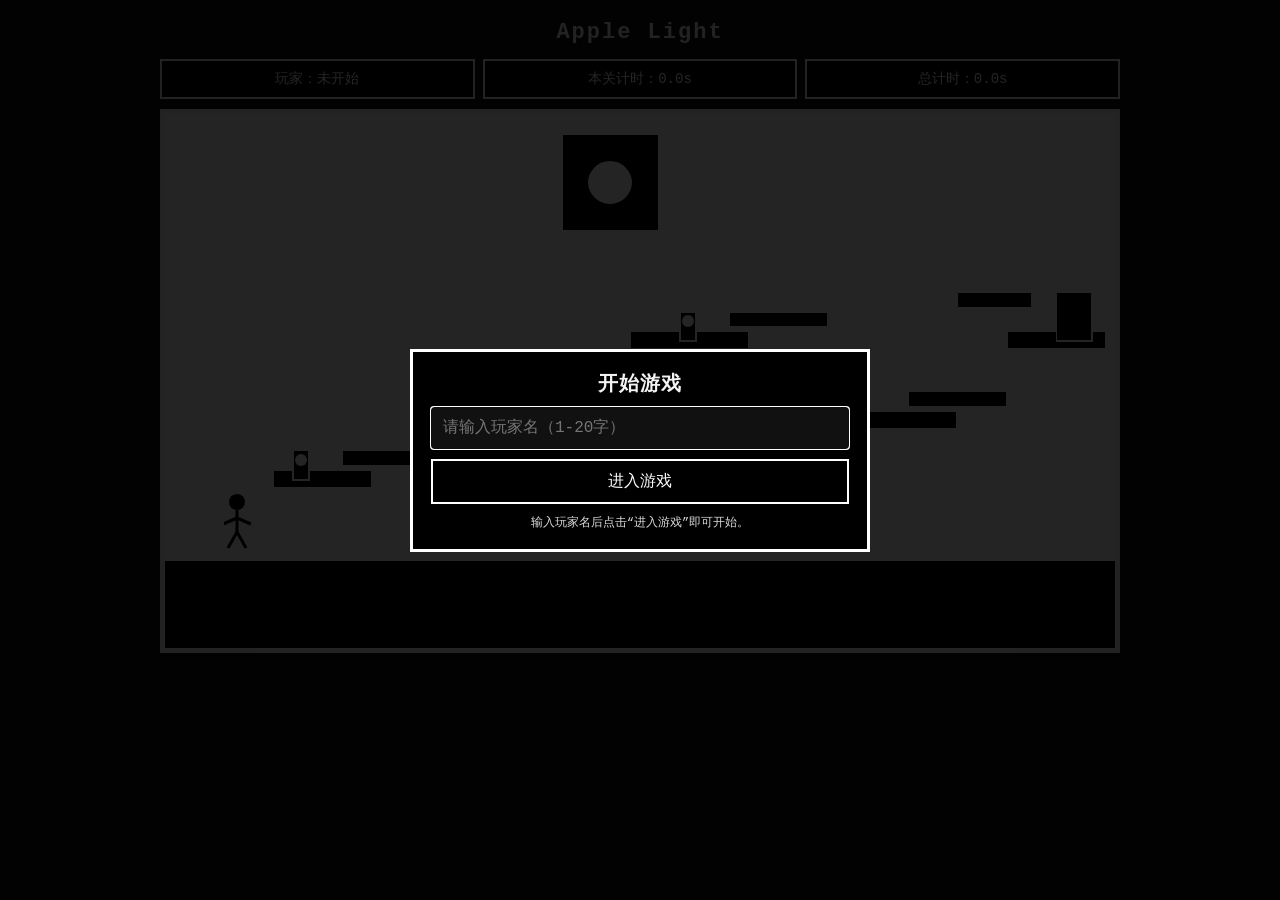
<file: index.html>
<!doctype html>
<html lang="zh-CN">
<head>
  <meta charset="UTF-8" />
  <meta name="viewport" content="width=device-width,initial-scale=1" />
  <title>Apple Light</title>
  <style>
    :root {
      color-scheme: only light;
    }

    * {
      box-sizing: border-box;
    }

    body {
      margin: 0;
      font-family: "Consolas", "Courier New", monospace;
      background: #111;
      color: #f3f3f3;
    }

    .wrap {
      min-height: 100vh;
      display: flex;
      flex-direction: column;
      align-items: center;
      gap: 10px;
      padding: 16px;
    }

    h1 {
      margin: 4px 0;
      letter-spacing: 2px;
      font-size: 22px;
    }

    .hud {
      width: min(960px, 96vw);
      display: grid;
      grid-template-columns: repeat(3, minmax(0, 1fr));
      gap: 8px;
      font-size: 14px;
      align-items: center;
    }

    .hud > div,
    .hud > button {
      border: 2px solid #f3f3f3;
      background: #000;
      color: #fff;
      padding: 8px;
      min-height: 40px;
      display: flex;
      align-items: center;
      justify-content: center;
    }

    .hud button {
      cursor: pointer;
    }

    .hud button:hover {
      background: #222;
    }

    #game {
      width: min(960px, 96vw);
      height: auto;
      border: 4px solid #f3f3f3;
      image-rendering: pixelated;
      background: #000;
    }

    .tip {
      width: min(960px, 96vw);
      border: 2px solid #f3f3f3;
      background: #000;
      padding: 8px;
      font-size: 13px;
      line-height: 1.4;
    }

    .panel {
      width: min(960px, 96vw);
      border: 2px solid #f3f3f3;
      background: #000;
      padding: 8px;
      font-size: 13px;
      line-height: 1.4;
    }

    .panel h3 {
      margin: 0 0 6px;
      font-size: 14px;
    }

    .leaderboard {
      display: grid;
      gap: 4px;
      max-height: 160px;
      overflow: auto;
    }

    .leaderboard-row {
      display: grid;
      grid-template-columns: 1.2fr 0.8fr 0.9fr;
      gap: 8px;
      border-top: 1px solid #555;
      padding-top: 4px;
    }

    .leaderboard-row:first-child {
      border-top: none;
      padding-top: 0;
    }

    .overlay {
      position: fixed;
      inset: 0;
      background: rgba(0, 0, 0, 0.86);
      display: flex;
      align-items: center;
      justify-content: center;
      z-index: 1000;
    }

    .overlay.hidden {
      display: none;
    }

    .start-card {
      width: min(460px, 92vw);
      border: 3px solid #fff;
      background: #000;
      padding: 18px;
      display: grid;
      gap: 10px;
    }

    .start-title {
      margin: 0;
      font-size: 20px;
      letter-spacing: 1px;
      text-align: center;
    }

    .start-input {
      width: 100%;
      border: 2px solid #fff;
      background: #111;
      color: #fff;
      padding: 10px;
      font: inherit;
    }

    .start-btn {
      border: 2px solid #fff;
      background: #000;
      color: #fff;
      padding: 10px;
      font: inherit;
      cursor: pointer;
    }

    .start-btn:hover {
      background: #222;
    }

    .start-note {
      font-size: 12px;
      opacity: 0.9;
      text-align: center;
    }

    @media (max-width: 900px) {
      .hud {
        grid-template-columns: repeat(2, minmax(0, 1fr));
      }
    }
  </style>
</head>
<body>
  <div class="wrap">
    <h1>Apple Light</h1>
    <div class="hud" id="hud">
      <div>玩家：<span id="playerText">未开始</span></div>
      <div>本关计时：<span id="levelTimerText">0.0s</span></div>
      <div>总计时：<span id="totalTimerText">0.0s</span></div>
    </div>

    <canvas id="game" width="960" height="540" aria-label="Apple Light 游戏画布"></canvas>
  </div>

  <div class="overlay" id="startOverlay" role="dialog" aria-modal="true" aria-label="输入玩家名开始游戏">
    <div class="start-card">
      <h2 class="start-title">开始游戏</h2>
      <input id="playerNameInput" class="start-input" type="text" maxlength="20" placeholder="请输入玩家名（1-20字）" />
      <button id="startGameBtn" class="start-btn" type="button">进入游戏</button>
      <div class="start-note">输入玩家名后点击“进入游戏”即可开始。</div>
    </div>
  </div>

  <script>
    (() => {
      const canvas = document.getElementById('game');
      const ctx = canvas.getContext('2d');

      const playerText = document.getElementById('playerText');
      const levelTimerText = document.getElementById('levelTimerText');
      const totalTimerText = document.getElementById('totalTimerText');
      const startOverlay = document.getElementById('startOverlay');
      const playerNameInput = document.getElementById('playerNameInput');
      const startGameBtn = document.getElementById('startGameBtn');

      const UNIT = 10;
      const U = (v) => v * UNIT;

      const WORLD = {
        width: U(96),
        height: U(54),
        gravity: U(220),
      };

      const PLAYER = {
        w: U(2.8),
        h: U(6),
        moveSpeed: U(30),
        jumpSpeed: U(92),
        climbSpeed: U(22),
      };

      const TOTAL_NORMAL_LEVELS = 31;
      const TOTAL_LEVELS = 32;
      const morseTarget31 = '.- .--. .--. .-.. . .-.. .. --. .... -'.replace(/\s+/g, '') + '.-';

      const keys = {
        a: false,
        d: false,
        w: false,
        s: false,
        space: false,
        f: false,
      };

      const state = {
        playerName: '',
        gameStarted: false,
        currentLevelIndex: 0,
        levels: [],
        cameraX: 0,
        cameraY: 0,
        totalTime: 0,
        levelTime: 0,
        clearStates: Array(TOTAL_NORMAL_LEVELS).fill(null),
        hiddenUnlocked: false,
        gameEnded: false,
        rewardUnlocked: false,
        player: {
          x: 80,
          y: 0,
          vx: 0,
          vy: 0,
          onGround: false,
          onLadder: false,
          justJumped: false,
          facing: 1,
        },
        nearSwitch: null,
        shouldJump: false,
      };

      function clamp(v, min, max) {
        return Math.max(min, Math.min(max, v));
      }

      function rectIntersect(a, b) {
        return a.x < b.x + b.w && a.x + a.w > b.x && a.y < b.y + b.h && a.y + a.h > b.y;
      }

      function isFullyInCamera(r) {
        return r.x >= 0
          && r.y >= 0
          && r.x + r.w <= WORLD.width
          && r.y + r.h <= WORLD.height;
      }

      function makeBaseLevel(i) {
        const levelNum = i + 1;
        const baseY = U(45);
        const fixed = [
          { x: U(0), y: baseY, w: WORLD.width, h: U(9) },
          { x: U(11), y: U(36), w: U(10), h: U(1.8) },
          { x: U(28), y: U(29), w: U(11), h: U(1.8) },
          { x: U(47), y: U(22), w: U(12), h: U(1.8) },
          { x: U(68), y: U(30), w: U(12), h: U(1.8) },
          { x: U(88), y: U(22), w: U(13), h: U(1.8) },
        ];

        const offset = U((i % 3) * 1.2);
        const bright = [
          { x: U(18), y: U(34) - offset, w: U(8.5), h: U(1.6) },
          { x: U(37), y: U(27) + offset, w: U(9), h: U(1.6) },
          { x: U(57), y: U(20) - offset, w: U(10), h: U(1.6) },
          { x: U(75), y: U(28) + offset, w: U(10), h: U(1.6) },
          { x: U(80), y: U(18), w: U(7.5), h: U(1.6) },
        ];

        const dark = [
          { x: U(18), y: U(38) + offset, w: U(9), h: U(1.6) },
          { x: U(39), y: U(31) - offset, w: U(9), h: U(1.6) },
          { x: U(59), y: U(26) + offset, w: U(10), h: U(1.6) },
          { x: U(75), y: U(20) - offset, w: U(10), h: U(1.6) },
          { x: U(80), y: U(34), w: U(8.5), h: U(1.6) },
        ];

        const switches = [
          { x: U(13), y: U(34), w: U(1.6), h: U(3) },
          { x: U(32), y: U(27), w: U(1.6), h: U(3) },
          { x: U(52), y: U(20), w: U(1.6), h: U(3) },
        ];

        fixed.push({ x: U(85), y: U(22), w: U(10), h: U(1.8) });

        const ladders = [];
        if (levelNum >= 11) {
          ladders.push({ x: U(50), y: U(22), w: U(1.6), h: U(18) });
          if (levelNum >= 16) {
            ladders.push({ x: U(75), y: U(22), w: U(1.6), h: U(20) });
          }
        }

        const movingPlatforms = [];
        if (levelNum >= 21) {
          movingPlatforms.push({
            x: U(62),
            y: U(28),
            w: U(8),
            h: U(1.6),
            minX: U(57),
            maxX: U(75),
            speed: U(6 + (i % 3) * 1.5),
            dir: 1,
          });
          movingPlatforms.push({
            x: U(82),
            y: U(20),
            w: U(8),
            h: U(1.6),
            minX: U(75),
            maxX: U(88),
            speed: U(7 + (i % 3) * 1.2),
            dir: -1,
          });
        }

        if (levelNum >= 6) {
          fixed.push({ x: U(26), y: U(32 + (i % 2) * 2), w: U(8), h: U(1.8) });
        }
        if (levelNum >= 14) {
          bright.push({ x: U(45), y: U(16), w: U(8.5), h: U(1.6) });
          dark.push({ x: U(44), y: U(38), w: U(9.5), h: U(1.6) });
        }
        if (levelNum >= 25) {
          bright.push({ x: U(72), y: U(14), w: U(8), h: U(1.6) });
          dark.push({ x: U(71), y: U(40), w: U(9), h: U(1.6) });
        }

        const fixedInCamera = fixed.filter(isFullyInCamera);
        const brightInCamera = bright.filter(isFullyInCamera);
        const darkInCamera = dark.filter(isFullyInCamera);
        const switchesInCamera = switches.filter(isFullyInCamera);
        const laddersInCamera = ladders.filter(isFullyInCamera);
        const movingInCamera = movingPlatforms.filter(isFullyInCamera);
        const safeExit = isFullyInCamera({ x: U(90), y: U(18), w: U(3.6), h: U(5) })
          ? { x: U(90), y: U(18), w: U(3.6), h: U(5) }
          : { x: U(88), y: U(18), w: U(3.6), h: U(5) };

        return {
          id: levelNum,
          name: `关卡 ${levelNum}`,
          start: { x: U(6), y: U(38) },
          lightState: i % 2 === 0 ? 'bright' : 'dark',
          fixed: fixedInCamera,
          bright: brightInCamera,
          dark: darkInCamera,
          switches: switchesInCamera,
          ladders: laddersInCamera,
          movingPlatforms: movingInCamera,
          exit: safeExit,
          hint: levelNum < 11
            ? 'A/D 移动，空格跳跃，F 键触发开关。'
            : levelNum < 21
              ? '本阶段加入梯子：W/S 可爬下梯子。'
              : '本阶段加入移动平台：注意时机与切换节奏。',
        };
      }

      function makeHiddenLevel() {
        return {
          id: 32,
          name: '隐藏关',
          start: { x: U(6), y: U(38) },
          lightState: 'dark',
          fixed: [{ x: U(0), y: U(45), w: WORLD.width, h: U(9) }],
          bright: [],
          dark: [],
          switches: [],
          ladders: [],
          movingPlatforms: [],
          exit: { x: U(90), y: U(38), w: U(3.6), h: U(5) },
          hint: '隐藏关：沿底部平台前进至终点，获得最终奖励。',
          isHidden: true,
        };
      }

      function buildLevels() {
        state.levels = [];
        for (let i = 0; i < TOTAL_NORMAL_LEVELS; i += 1) {
          state.levels.push(makeBaseLevel(i));
        }
        state.levels.push(makeHiddenLevel());
      }

      function currentLevel() {
        return state.levels[state.currentLevelIndex];
      }

      function resetPlayer(level) {
        state.player.x = level.start.x;
        state.player.y = level.start.y;
        state.player.vx = 0;
        state.player.vy = 0;
        state.player.onGround = true;
        state.player.onLadder = false;
        state.player.justJumped = false;
      }

      function resetLevel() {
        const level = currentLevel();
        state.levelTime = 0;
        level.lightState = level.id % 2 === 0 ? 'dark' : 'bright';
        if (level.isHidden) {
          level.lightState = 'dark';
        }
        resetPlayer(level);
      }

      function onSwitchTouched() {
        const level = currentLevel();
        level.lightState = level.lightState === 'bright' ? 'dark' : 'bright';
      }

      function levelPlatforms(level) {
        const dynamic = level.lightState === 'bright' ? level.bright : level.dark;
        return [...level.fixed, ...dynamic, ...level.movingPlatforms];
      }

      function updateMovingPlatforms(level, dt) {
        for (const m of level.movingPlatforms) {
          m.x += m.speed * m.dir * dt;
          if (m.x <= m.minX) {
            m.x = m.minX;
            m.dir = 1;
          } else if (m.x >= m.maxX) {
            m.x = m.maxX;
            m.dir = -1;
          }
        }
      }

      function handleInput(dt) {
        const p = state.player;
        const move = (keys.a ? -1 : 0) + (keys.d ? 1 : 0);

        if (move !== 0) {
          p.facing = move;
        }

        p.vx = move * PLAYER.moveSpeed;

        if (p.onLadder) {
          p.vy = 0;
          if (keys.w) p.vy = -PLAYER.climbSpeed;
          if (keys.s) p.vy = PLAYER.climbSpeed;
        } else {
          p.vy += WORLD.gravity * dt;
          p.vy = Math.min(p.vy, U(140));
        }
      }

      function jump() {
        const p = state.player;
        if (state.gameEnded) return;
      }

      function checkLadders(level) {
        const pRect = { x: state.player.x, y: state.player.y, w: PLAYER.w, h: PLAYER.h };
        let touchingLadder = false;
        for (const l of level.ladders) {
          if (rectIntersect(pRect, l)) {
            touchingLadder = true;
            break;
          }
        }
        const p = state.player;
        if (touchingLadder && (keys.w || keys.s)) {
          p.onLadder = true;
          p.vy = 0;
        }
        if (!touchingLadder) {
          p.onLadder = false;
        }
      }

      function moveAndCollide(level, dt) {
        const p = state.player;
        const solids = levelPlatforms(level);

        p.x += p.vx * dt;
        let pRect = { x: p.x, y: p.y, w: PLAYER.w, h: PLAYER.h };
        for (const s of solids) {
          if (rectIntersect(pRect, s)) {
            if (p.vx > 0) {
              p.x = s.x - PLAYER.w;
            } else if (p.vx < 0) {
              p.x = s.x + s.w;
            }
            pRect.x = p.x;
          }
        }

        p.y += p.vy * dt;
        p.onGround = false;
        pRect = { x: p.x, y: p.y, w: PLAYER.w, h: PLAYER.h };

        for (const s of solids) {
          if (rectIntersect(pRect, s)) {
            if (p.vy > 0) {
              p.y = s.y - PLAYER.h;
              p.vy = 0;
              p.onGround = true;
            } else if (p.vy < 0) {
              p.y = s.y + s.h;
              p.vy = 20;
            }
            pRect.y = p.y;
          }
        }

        p.x = clamp(p.x, 0, WORLD.width - PLAYER.w);
        p.y = clamp(p.y, 0, WORLD.height - PLAYER.h);
      }

      function updateSwitches(level) {
        const pRect = { x: state.player.x, y: state.player.y, w: PLAYER.w, h: PLAYER.h };

        let nearSwitch = null;
        for (const sw of level.switches) {
          if (rectIntersect(pRect, { x: sw.x - U(2), y: sw.y - U(2), w: sw.w + U(4), h: sw.h + U(4) })) {
            nearSwitch = sw;
            if (keys.f) {
              level.lightState = level.lightState === 'bright' ? 'dark' : 'bright';
              keys.f = false;
            }
            break;
          }
        }
        state.nearSwitch = nearSwitch;
      }

      function checkExit(level) {
        const pRect = { x: state.player.x, y: state.player.y, w: PLAYER.w, h: PLAYER.h };
        if (!rectIntersect(pRect, level.exit)) return;

        const light = level.lightState;
        if (!level.isHidden) {
          state.clearStates[state.currentLevelIndex] = light;
        }

        if (!level.isHidden && state.currentLevelIndex < TOTAL_NORMAL_LEVELS - 1) {
          state.currentLevelIndex += 1;
          resetLevel();
          return;
        }

        if (!level.isHidden && state.currentLevelIndex === TOTAL_NORMAL_LEVELS - 1) {
          state.hiddenUnlocked = canUnlockHidden();
          if (state.hiddenUnlocked) {
            state.currentLevelIndex = 31;
            resetLevel();
          } else {
            state.gameEnded = true;
          }
          return;
        }

        if (level.isHidden) {
          state.rewardUnlocked = true;
          state.gameEnded = true;
        }
      }

      function canUnlockHidden() {
        const all = state.clearStates;
        if (all.some((v) => v === null)) return false;
        const seq31 = all.map((s) => (s === 'bright' ? '.' : '-')).join('');
        return seq31 === morseTarget31;
      }

      function updateCamera() {
        state.cameraX = 0;
        state.cameraY = 0;
      }

      function updateHud() {
        const level = currentLevel();
        playerText.textContent = state.playerName || '未开始';
        levelTimerText.textContent = `${state.levelTime.toFixed(1)}s`;
        totalTimerText.textContent = `${state.totalTime.toFixed(1)}s`;
      }

      function drawRect(r, fill, stroke = null) {
        ctx.fillStyle = fill;
        ctx.fillRect(r.x - state.cameraX, r.y - state.cameraY, r.w, r.h);
        if (stroke) {
          ctx.strokeStyle = stroke;
          ctx.lineWidth = 2;
          ctx.strokeRect(r.x - state.cameraX, r.y - state.cameraY, r.w, r.h);
        }
      }

      function drawStickman() {
        const p = state.player;
        const level = currentLevel();
        const x = p.x - state.cameraX;
        const y = p.y - state.cameraY;
        const c = level.lightState === 'bright' ? '#000' : '#fff';

        ctx.strokeStyle = c;
        ctx.fillStyle = c;
        ctx.lineWidth = 3;

        ctx.beginPath();
        ctx.arc(x + PLAYER.w / 2, y + 12, 8, 0, Math.PI * 2);
        ctx.fill();

        ctx.beginPath();
        ctx.moveTo(x + PLAYER.w / 2, y + 20);
        ctx.lineTo(x + PLAYER.w / 2, y + 42);
        ctx.stroke();

        const handSwing = p.onGround ? (Math.sin(performance.now() * 0.02) * 5) : 0;
        ctx.beginPath();
        ctx.moveTo(x + PLAYER.w / 2, y + 28);
        ctx.lineTo(x + PLAYER.w / 2 - 10 - handSwing, y + 34);
        ctx.moveTo(x + PLAYER.w / 2, y + 28);
        ctx.lineTo(x + PLAYER.w / 2 + 10 + handSwing, y + 34);
        ctx.stroke();

        ctx.beginPath();
        ctx.moveTo(x + PLAYER.w / 2, y + 42);
        ctx.lineTo(x + PLAYER.w / 2 - 9, y + 58);
        ctx.moveTo(x + PLAYER.w / 2, y + 42);
        ctx.lineTo(x + PLAYER.w / 2 + 9, y + 58);
        ctx.stroke();
      }

      function drawLamp(level) {
        const lamp = { x: 400, y: 20, w: 100, h: 100 };
        const cx = lamp.x - state.cameraX + lamp.w / 2;
        const cy = lamp.y - state.cameraY + lamp.h / 2;
        const isBright = level.lightState === 'bright' || state.rewardUnlocked;

        ctx.save();
        if (isBright) {
          const g = ctx.createRadialGradient(cx, cy, 10, cx, cy, 200);
          g.addColorStop(0, 'rgba(255,255,255,0.35)');
          g.addColorStop(1, 'rgba(255,255,255,0.02)');
          ctx.fillStyle = g;
          ctx.beginPath();
          ctx.arc(cx, cy, 200, 0, Math.PI * 2);
          ctx.fill();
        }
        ctx.fillStyle = isBright ? '#000' : '#333';
        ctx.fillRect(lamp.x - state.cameraX, lamp.y - state.cameraY, lamp.w, lamp.h);
        ctx.strokeStyle = '#fff';
        ctx.lineWidth = 4;
        ctx.strokeRect(lamp.x - state.cameraX, lamp.y - state.cameraY, lamp.w, lamp.h);

        ctx.beginPath();
        ctx.arc(cx, cy, 20, 0, Math.PI * 2);
        ctx.fillStyle = isBright ? '#fff' : '#555';
        ctx.fill();
        ctx.strokeStyle = '#fff';
        ctx.stroke();
        ctx.restore();
      }

      function drawExit(level) {
        const e = level.exit;
        const isBright = level.lightState === 'bright';
        drawRect(e, isBright ? '#000' : '#fff', '#fff');
        ctx.fillStyle = isBright ? '#fff' : '#000';
        ctx.font = '16px Consolas';
        ctx.fillText('EXIT', e.x - state.cameraX - 4, e.y - state.cameraY - 8);
      }

      function drawLevel() {
        const level = currentLevel();
        const isBright = level.lightState === 'bright';

        ctx.fillStyle = isBright ? '#fff' : '#000';
        ctx.fillRect(0, 0, canvas.width, canvas.height);

        drawLamp(level);

        for (const f of level.fixed) {
          drawRect(f, isBright ? '#000' : '#fff', '#fff');
        }

        for (const b of level.bright) {
          const active = isBright;
          if (active) {
            drawRect(b, '#000', '#fff');
          }
        }
        for (const d of level.dark) {
          const active = !isBright;
          if (active) {
            drawRect(d, '#fff', '#fff');
          }
        }

        for (const m of level.movingPlatforms) {
          drawRect(m, isBright ? '#000' : '#fff', '#fff');
        }

        for (const l of level.ladders) {
          drawRect(l, isBright ? '#000' : '#fff', '#fff');
          for (let y = l.y + 6; y < l.y + l.h; y += 16) {
            ctx.strokeStyle = '#fff';
            ctx.beginPath();
            ctx.moveTo(l.x - state.cameraX, y - state.cameraY);
            ctx.lineTo(l.x + l.w - state.cameraX, y - state.cameraY);
            ctx.stroke();
          }
        }

        for (const sw of level.switches) {
          drawRect(sw, isBright ? '#000' : '#fff', '#fff');
          ctx.fillStyle = isBright ? '#fff' : '#000';
          ctx.beginPath();
          ctx.arc(sw.x + sw.w / 2 - state.cameraX, sw.y + 10 - state.cameraY, 6, 0, Math.PI * 2);
          ctx.fill();
        }

        drawExit(level);
        drawStickman();

        if (state.gameEnded) {
          ctx.fillStyle = 'rgba(0,0,0,0.72)';
          ctx.fillRect(120, 160, 720, 220);
          ctx.strokeStyle = '#fff';
          ctx.lineWidth = 4;
          ctx.strokeRect(120, 160, 720, 220);
          ctx.fillStyle = '#fff';
          ctx.font = '26px Consolas';
          if (state.rewardUnlocked) {
            ctx.fillText('隐藏结局达成：获得背景中的灯', 150, 250);
          } else {
            ctx.fillText('普通结局：31关通关完成', 220, 250);
          }
          ctx.font = '18px Consolas';
          ctx.fillText('点击"重置本关"可继续尝试', 310, 300);
        }
      }

      function update(dt) {
        if (!state.gameStarted) {
          updateHud();
          return;
        }

        if (state.gameEnded) {
          updateHud();
          return;
        }

        const level = currentLevel();

        state.totalTime += dt;
        state.levelTime += dt;

        updateMovingPlatforms(level, dt);
        checkLadders(level);
        handleInput(dt);
        moveAndCollide(level, dt);
        jump();
        updateSwitches(level);
        checkExit(level);
        updateCamera();
        updateHud();
      }

      let last = performance.now();
      function loop(now) {
        const dt = Math.min((now - last) / 1000, 0.033);
        last = now;
        update(dt);
        drawLevel();
        requestAnimationFrame(loop);
      }

      function onKey(e, down) {
        if (!state.gameStarted) {
          if (e.key === ' ') e.preventDefault();
          return;
        }

        const k = e.key.toLowerCase();
        if (k === 'a') keys.a = down;
        if (k === 'd') keys.d = down;
        if (k === 'w') keys.w = down;
        if (k === 's') keys.s = down;
        if (k === ' ') {
          if (down) {
            const p = state.player;
            if (!state.gameEnded && (p.onGround || p.onLadder)) {
              p.vy = -PLAYER.jumpSpeed;
              p.onGround = false;
              p.onLadder = false;
            }
          }
          e.preventDefault();
        }
        if (k === 'f') keys.f = down;
      }

      window.addEventListener('keydown', (e) => onKey(e, true));
      window.addEventListener('keyup', (e) => onKey(e, false));

      function startGame() {
        const name = (playerNameInput.value || '').trim();
        if (!name) {
          playerNameInput.focus();
          return;
        }
        state.playerName = name;
        state.gameStarted = true;
        state.gameEnded = false;
        startOverlay.classList.add('hidden');
        state.totalTime = 0;
        resetLevel();
        updateHud();
      }

      startGameBtn.addEventListener('click', startGame);
      playerNameInput.addEventListener('keydown', (e) => {
        if (e.key === 'Enter') {
          startGame();
        }
      });

      buildLevels();
      resetLevel();
      updateHud();
      playerNameInput.focus();
      requestAnimationFrame(loop);
    })();
  </script>
</body>
</html>
</file>
